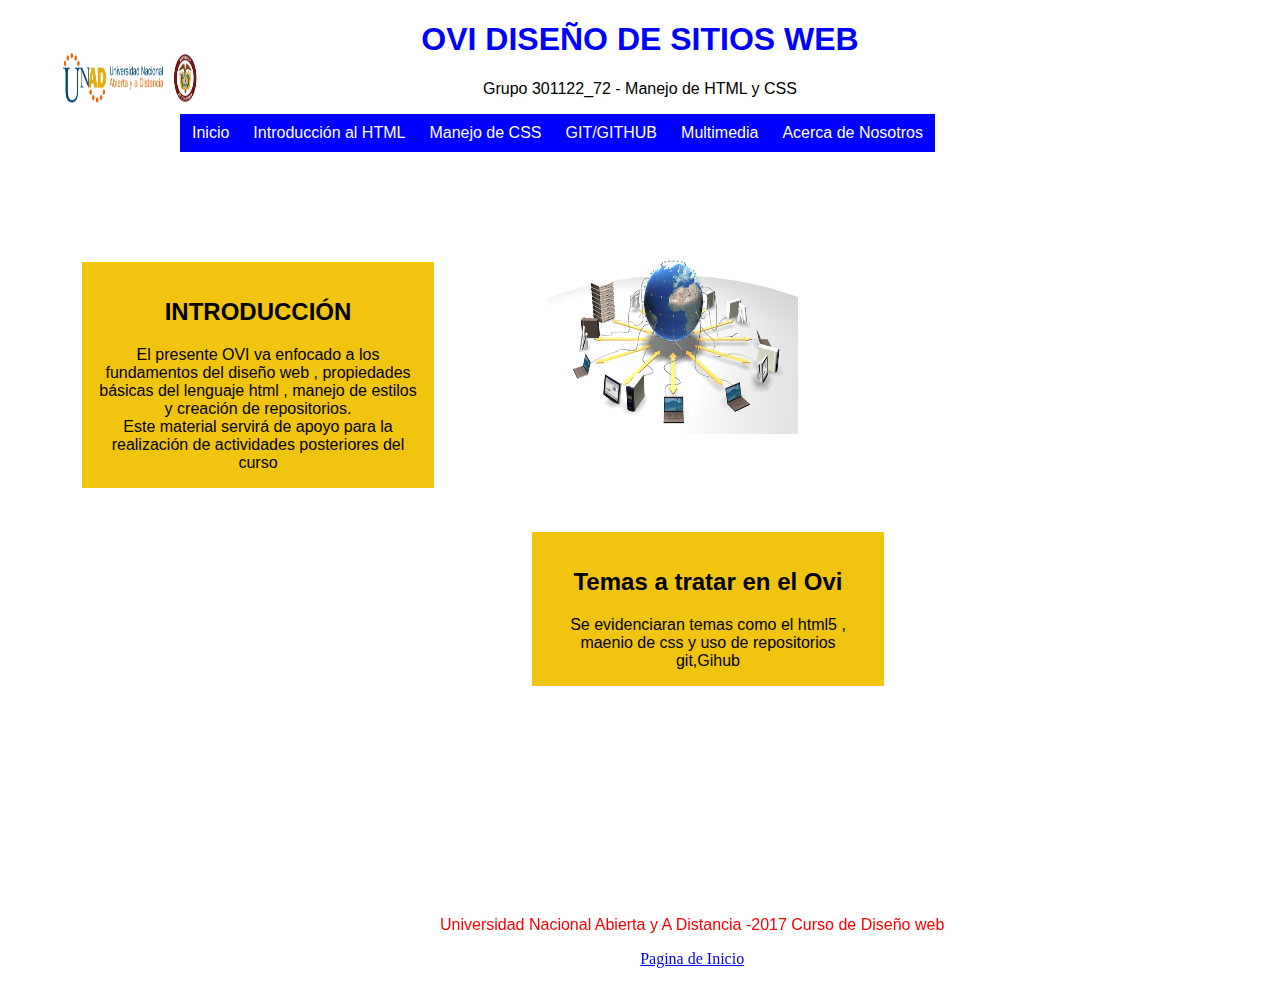
<file: index.html>
﻿<!DOCTYPE html>
<html>
	<html lang="es">
<head>
	<meta charset="utf-8"/>
	<meta description="Sitio web de CAJAS CSS"></meta>
	<title>OVI Grupo 301122_72 - Manejo de HTML y CSS</title>
	<link rel="stylesheet" type="text/css" href="css/estilos.css">
</head>
		<body>
		

		<h1 align="center" font-color> OVI DISEÑO DE SITIOS WEB </H1>
		<div id="logou" >
	<img src="images/logounad.png" width="150" height="50">

		</div>
<p align="center">		Grupo 301122_72 - Manejo de HTML y CSS</p>
		<div id="navegacion">
			<ul class="nav">
				<li><a href="index.html">Inicio</a></li>
				<li><a href="raiz/html5.html">Introducción al HTML</a></li>
								
				<li><a href="raiz/css1.html">Manejo de CSS</a>
					
				</li>
				<li><a href="">GIT/GITHUB</a>
<ul>
						<li><a href="raiz/git.html">Git</a></li>
						<li><a href="raiz/github.html">Github</a></li>
				
							
						</li>
					</ul></li>
				<li><a href="">Multimedia</a></li>
				<li><a href="raiz/about_us.html">Acerca de Nosotros</a></li>
			</ul>
		</div>
		<br>
		<br>
		
		
		<div id="intro" align="center">
		<h2>INTRODUCCIÓN</h2>
	El presente OVI va enfocado a los fundamentos del diseño web , propiedades básicas del lenguaje html , manejo de estilos y creación de repositorios.
	
	<br>Este material servirá de apoyo para la realización de actividades posteriores del curso 

		</div>
		
			<div id="introx" align="center">
		<h2>Temas a tratar en el Ovi</h2>
	Se evidenciaran temas como el html5 , maenio de css y uso de repositorios git,Gihub

		</div>
<br><br>
<div id="imgi" >
	<img src="images/img1.jpg" width="250" height="200">

		</div>
		
		<div id="contador">
<script type="text/javascript" src="https://counter1.fcs.ovh/private/counter.js?c=xnq9cbacjzqxs8uet337845prcg57ebx"></script>
<noscript><a href="https://www.contadorvisitasgratis.com" title="contador "><img src="https://counter1.fcs.ovh/private/contadorvisitasgratis.php?c=xnq9cbacjzqxs8uet337845prcg57ebx" border="0" title="contador" alt="contador "></a></noscript>
	</div>
		<div id="video1" >
	<iframe width="400" height="275" src="https://www.youtube.com/embed/wc8T09i4p58" frameborder="0" allowfullscreen></iframe>

		</div>
		<br>
		<div class="pie" align="center">
		<footer >
			<ul>
				<p>Universidad Nacional Abierta y A Distancia -2017 Curso de Diseño web</p><li><a href="index.html">Pagina de Inicio</a></li>
				
			</ul>
		</footer>
		</div >

		</body>
		
		
		
		
		
</html>
</file>
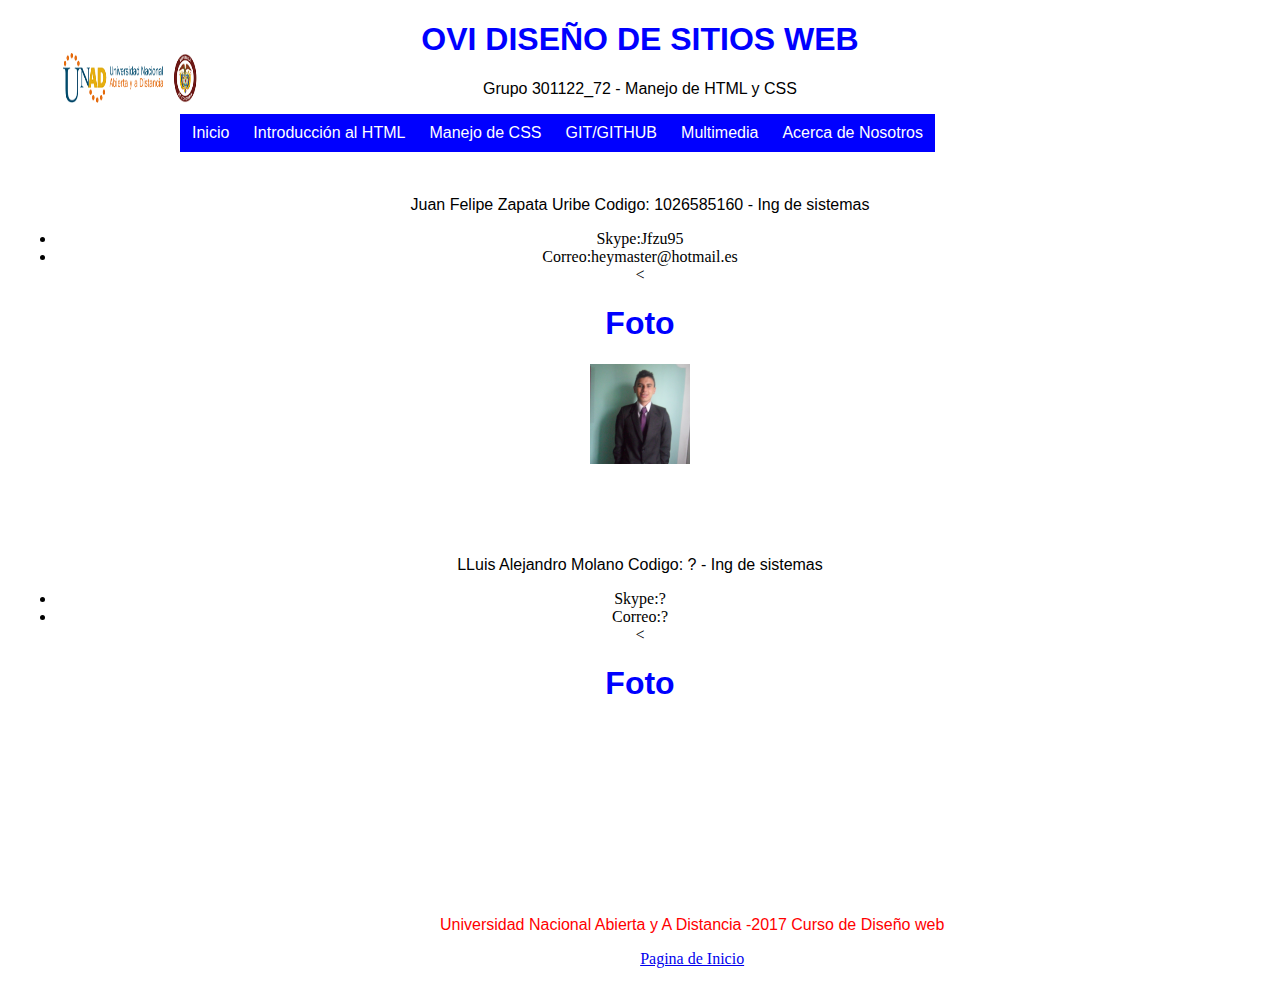
<file: raiz/about_us.html>
﻿<!DOCTYPE html>
<html>
	<html lang="es">
<head>
	<meta charset="utf-8"/>
	<meta description="Sitio web de CAJAS CSS"></meta>
	<title>OVI Grupo 301122_72 - Introducción al HTML</title>
	<link rel="stylesheet" type="text/css" href="../css/estilos.css">
</head>
		<body>
		<h1 align="center"> OVI DISEÑO DE SITIOS WEB </H1>
		<div id="logou" >
	<img src="../images/logounad.png" width="150" height="50"></div>
<p align="center">		Grupo 301122_72 - Manejo de HTML y CSS</p>
			<div id="navegacion">
			<ul class="nav">
				<li><a href="../index.html">Inicio</a></li>
				<li><a href="html5.html">Introducción al HTML</a></li>
								
				<li><a href="css1.html">Manejo de CSS</a>
					
				</li>
				<li><a href="">GIT/GITHUB</a>
<ul>
						<li><a href="git.html">Git</a></li>
						<li><a href="github.html">Github</a></li>
				
							
						</li>
					</ul></li>
				<li><a href="">Multimedia</a></li>
				<li><a href="about_us.html">Acerca de Nosotros</a></li>
			</ul>
		</div>
		<br>
		
		<div id="about_us" align="center">
		<p>
		
<p>Juan Felipe Zapata Uribe 
Codigo: 1026585160 - Ing de sistemas </p>
<li>Skype:Jfzu95</li>
<li>Correo:heymaster@hotmail.es</li><<div>
<h1>Foto</h1>
<div id="imgj" >
	<img src="../images/juan.png" width="100" height="100">

		</div>
<br>
<br>
<br>
<br>
<p>LLuis Alejandro Molano
Codigo: ? - Ing de sistemas </p>
<li>Skype:?</li>
<li>Correo:?</li><<div>
<h1>Foto</h1>
<br>
		<div class="pie" align="center">
		<footer >
			<ul>
				<p>Universidad Nacional Abierta y A Distancia -2017 Curso de Diseño web</p><li><a href="../index.html">Pagina de Inicio</a></li>
				
			</ul>
		</footer>
		</div >


		</body>
		
		
		
		
		
</html>
</file>
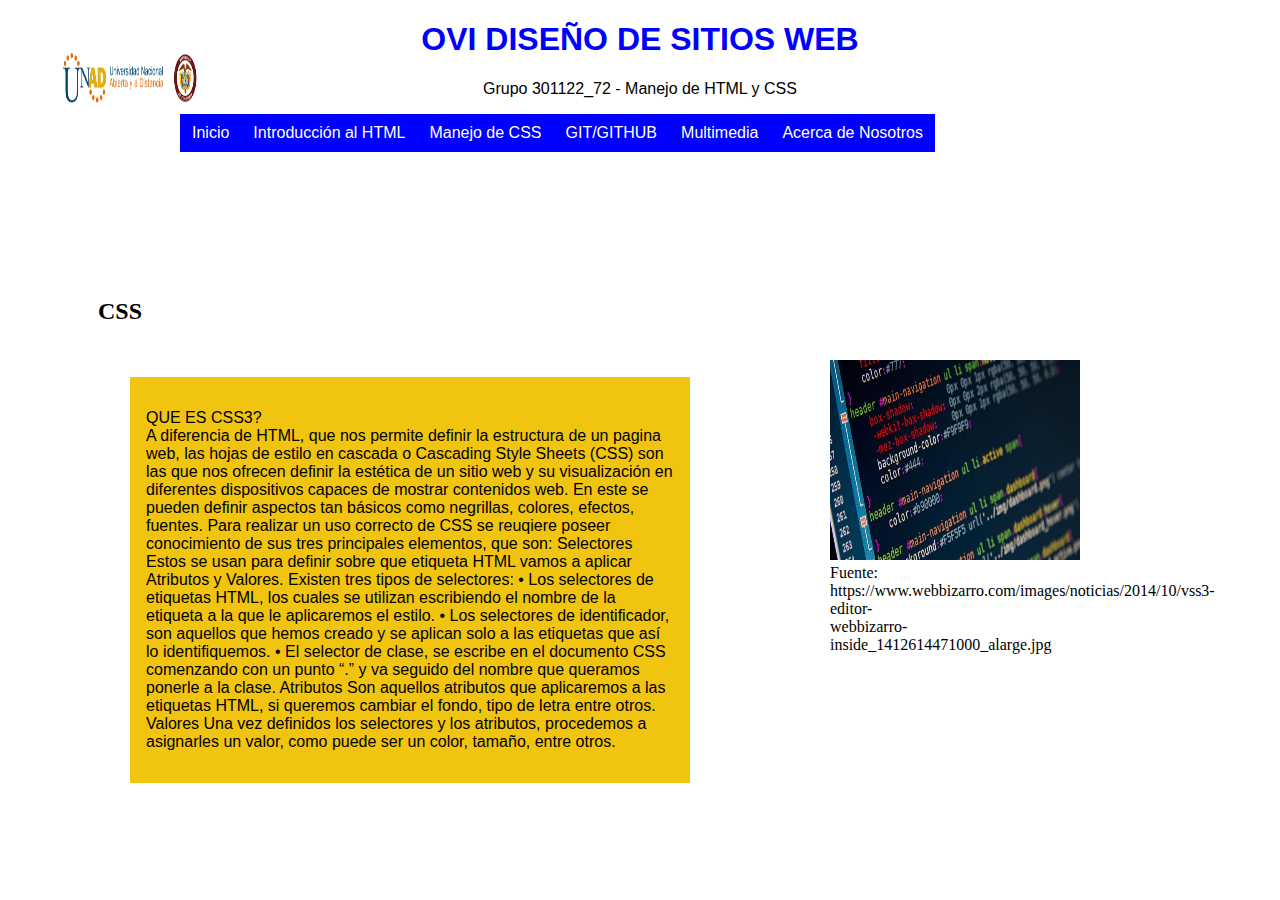
<file: raiz/css1.html>
<!DOCTYPE html>
<html>
	<html lang="es">
<head>
	<meta charset="utf-8"/>
	<meta description="Sitio web de CAJAS CSS"></meta>
	<title>OVI Grupo 301122_72 - Introducción al HTML</title>
	<link rel="stylesheet" type="text/css" href="../css/estilos.css">
</head>
		<body>
		<h1 align="center"> OVI DISEÑO DE SITIOS WEB </H1>
		<div id="logou" >
	<img src="../images/logounad.png" width="150" height="50"></div>
<p align="center">		Grupo 301122_72 - Manejo de HTML y CSS</p>
			<div id="navegacion">
			<ul class="nav">
				<li><a href="../index.html">Inicio</a></li>
				<li><a href="html5.html">Introducción al HTML</a></li>
								
				<li><a href="css1.html">Manejo de CSS</a>
					
				</li>
				<li><a href="">GIT/GITHUB</a>
<ul>
						<li><a href="git.html">Git</a></li>
						<li><a href="github.html">Github</a></li>
				
							
						</li>
					</ul></li>
				<li><a href="">Multimedia</a></li>
				<li><a href="about_us.html">Acerca de Nosotros</a></li>
			</ul>
		</div>
		<br>
		
		<div id="intro2" align="left">
		<p>
		
<h2>CSS</h2>

<div id="introcss">
<p>QUE ES CSS3?<br>

A diferencia de HTML, que nos permite definir la estructura de un pagina web, las hojas de estilo en cascada o Cascading Style Sheets (CSS) son las que nos ofrecen definir la estética de un sitio web y su visualización en diferentes dispositivos capaces de mostrar contenidos web.

En este se pueden definir aspectos tan básicos como negrillas, colores, efectos, fuentes.

Para realizar un uso correcto de CSS se reuqiere poseer conocimiento de sus tres principales elementos, que son:

Selectores
Estos se usan para definir sobre que etiqueta HTML vamos a aplicar Atributos y Valores. Existen tres tipos de selectores:
•	Los selectores de etiquetas HTML, los cuales se utilizan escribiendo el nombre de la etiqueta a la que le aplicaremos el estilo.
•	Los selectores de identificador, son aquellos que hemos creado y se aplican solo a las etiquetas que así lo identifiquemos.
•	El selector de clase, se escribe en el documento CSS comenzando con un punto “.” y va seguido del nombre que queramos ponerle a la clase.

Atributos
Son aquellos atributos que aplicaremos a las etiquetas HTML, si queremos cambiar el fondo, tipo de letra entre otros. 

Valores
Una vez definidos los selectores y los atributos, procedemos a asignarles un valor, como puede ser un color, tamaño, entre otros.
</p></div>


<div id="imgc" >
	<img src="../images/img4.jpg" width="250" height="200">
Fuente: https://www.webbizarro.com/images/noticias/2014/10/vss3-editor-webbizarro-inside_1412614471000_alarge.jpg
		</div>
		
		<br>
		<div class="pie" align="center">



		</p>
		</div>
		<footer >
			<ul>
				<p>Universidad Nacional Abierta y A Distancia -2017 Curso de Diseño web</p><li><a href="../index.html">Pagina de Inicio</a></li>
				
			</ul>
		</footer>
		</div >

		</body>
		
		
		
		
		
</html>
</file>
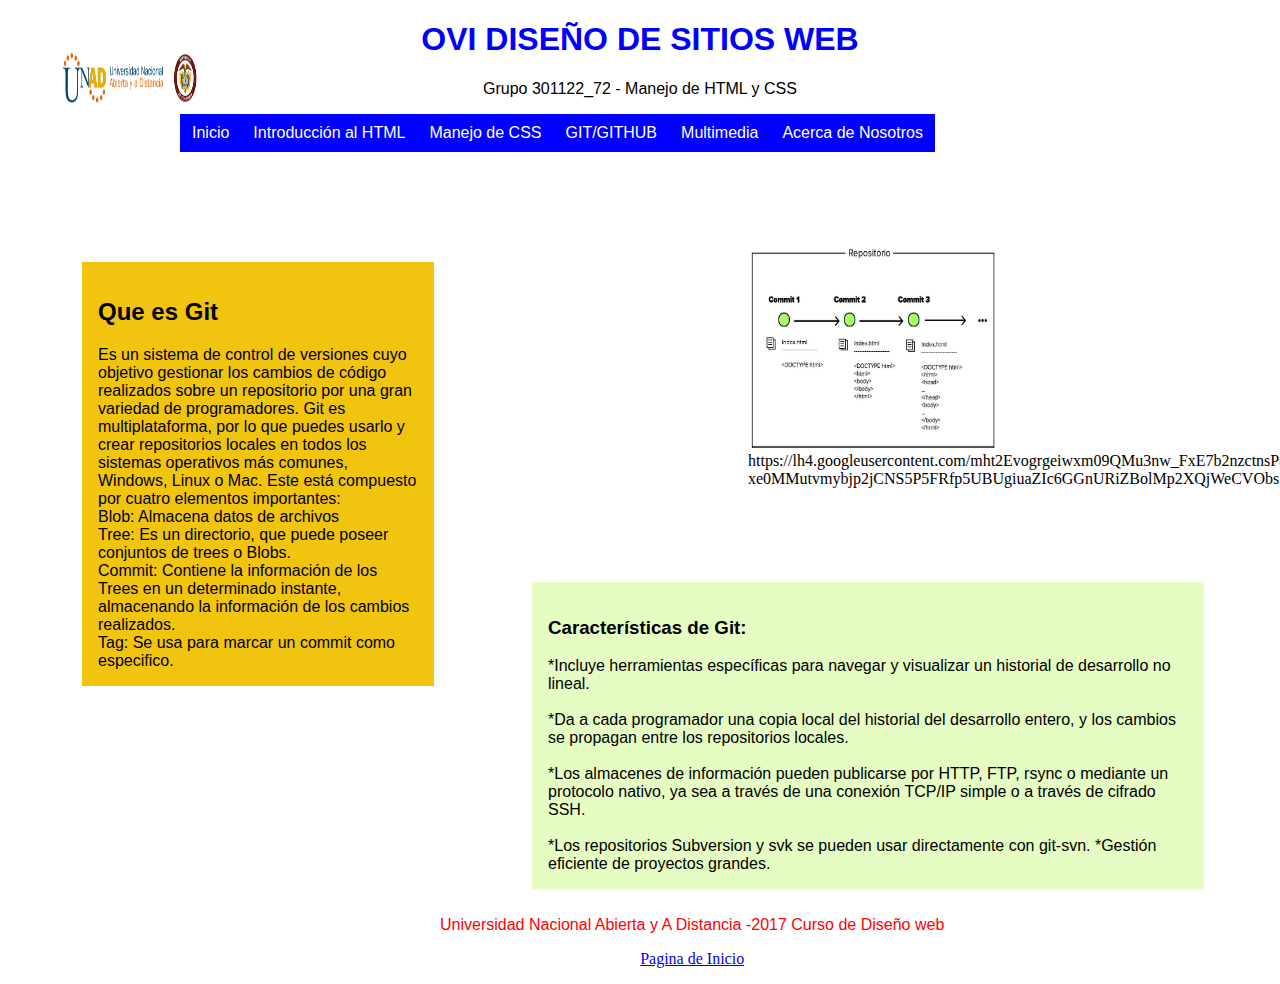
<file: raiz/git.html>
﻿<!DOCTYPE html>
<html>
	<html lang="es">
<head>
	<meta charset="utf-8"/>
	<meta description="Sitio web de CAJAS CSS"></meta>
	<title>OVI Grupo 301122_72 - Introducción al HTML</title>
	<link rel="stylesheet" type="text/css" href="../css/estilos.css">
</head>
		<body>
		<h1 align="center"> OVI DISEÑO DE SITIOS WEB </H1>
		<div id="logou" >
	<img src="../images/logounad.png" width="150" height="50"></div>
<p align="center">		Grupo 301122_72 - Manejo de HTML y CSS</p>
			<div id="navegacion">
			<ul class="nav">
				<li><a href="../index.html">Inicio</a></li>
				<li><a href="html5.html">Introducción al HTML</a></li>
								
				<li><a href="css1.html">Manejo de CSS</a>
					
				</li>
				<li><a href="">GIT/GITHUB</a>
<ul>
						<li><a href="git.html">Git</a></li>
						<li><a href="github.html">Github</a></li>
				
							
						</li>
					</ul></li>
				<li><a href="">Multimedia</a></li>
				<li><a href="about_us.html">Acerca de Nosotros</a></li>
			</ul>
		</div>
		<br>
		
		<div id="intro" align="left">
		<p>
		
<h2>Que es Git</h2>

Es un sistema de control de versiones cuyo objetivo gestionar los cambios de código realizados sobre un repositorio por una gran variedad de programadores. Git es multiplataforma, por lo que puedes usarlo y crear repositorios locales en todos los sistemas operativos más comunes, Windows, Linux o Mac. Este está compuesto por cuatro elementos importantes:
<br>Blob: Almacena datos de archivos
<br>Tree: Es un directorio, que puede poseer conjuntos de trees o Blobs.
<br>Commit: Contiene la información de los Trees en un determinado instante, almacenando la información de los cambios realizados.
<br>Tag: Se usa para marcar un commit como especifico.


</div>

<div id="imggit" >
	<img src="../images/img6.jpg" width="250" height="200">
https://lh4.googleusercontent.com/mht2Evogrgeiwxm09QMu3nw_FxE7b2nzctnsPa_KJgx-xe0MMutvmybjp2jCNS5P5FRfp5UBUgiuaZIc6GGnURiZBolMp2XQjWeCVObsEJfwEup_9B2QbJohVcFp2NiVwg
		</div>
		
<div id="introgit" >
	<h3>Características de Git:</h3>
*Incluye herramientas específicas para navegar y visualizar un historial de desarrollo no lineal.<br><br>
*Da a cada programador una copia local del historial del desarrollo entero, y los cambios se propagan entre los repositorios locales.<br><br>
*Los almacenes de información pueden publicarse por HTTP, FTP, rsync o mediante un protocolo nativo, ya sea a través de una conexión TCP/IP simple o a través de cifrado SSH. <br><br>
*Los repositorios Subversion y svk se pueden usar directamente con git-svn.
*Gestión eficiente de proyectos grandes.
</div>



		
		<br>
		<div class="pie" align="center">
		<footer >
			<ul>
				<p>Universidad Nacional Abierta y A Distancia -2017 Curso de Diseño web</p><li><a href="../index.html">Pagina de Inicio</a></li>
				
			</ul>
		</footer>
		</div >

		</body>
		
		
		
		
		
</html>
</file>
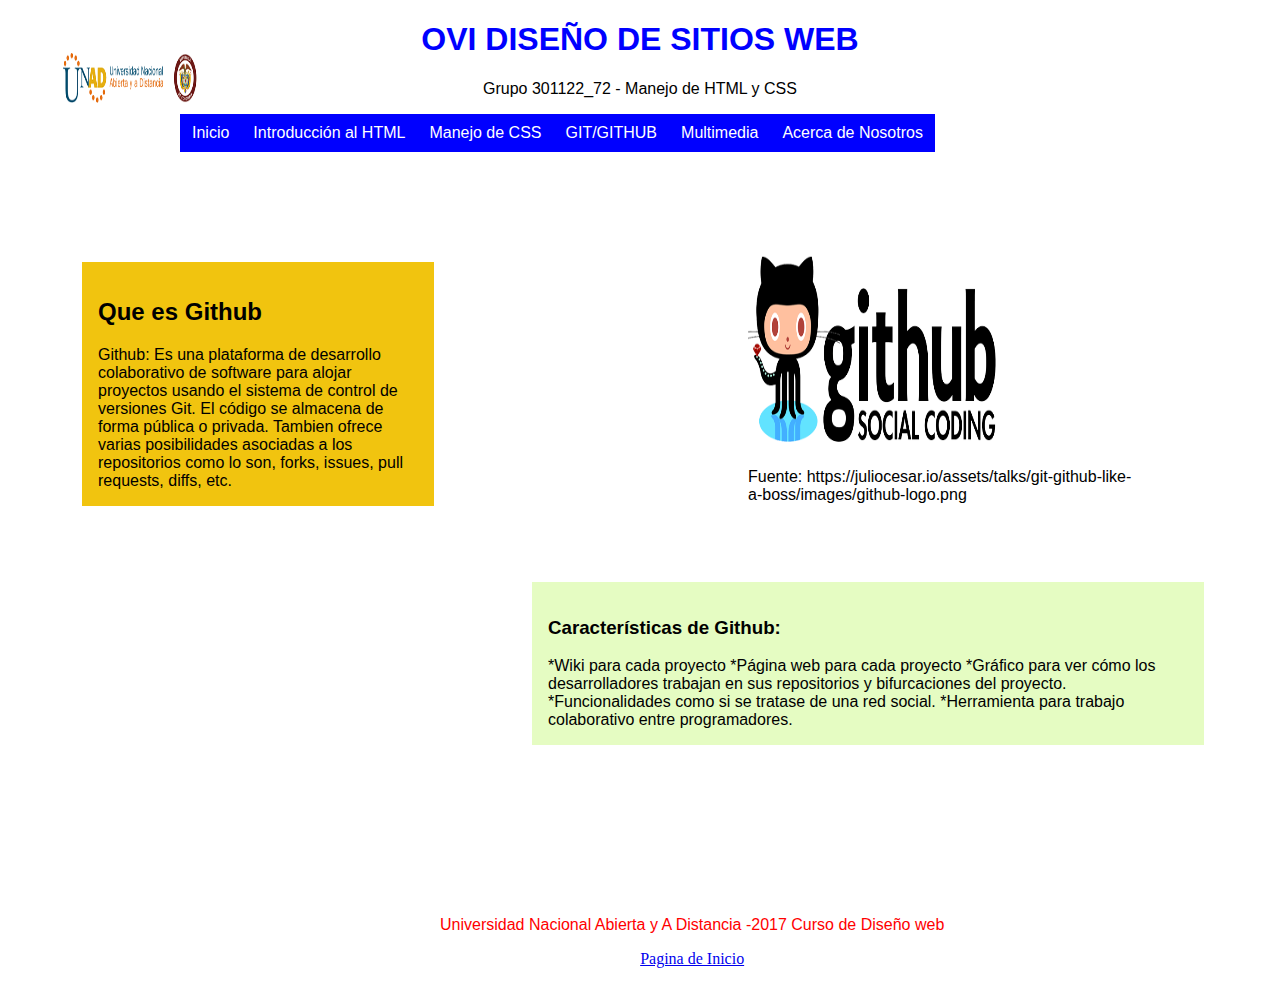
<file: raiz/github.html>
﻿<!DOCTYPE html>
<html>
	<html lang="es">
<head>
	<meta charset="utf-8"/>
	<meta description="Sitio web de CAJAS CSS"></meta>
	<title>OVI Grupo 301122_72 - Introducción al HTML</title>
	<link rel="stylesheet" type="text/css" href="../css/estilos.css">
</head>
		<body>
		<h1 align="center"> OVI DISEÑO DE SITIOS WEB </H1>
		<div id="logou" >
	<img src="../images/logounad.png" width="150" height="50"></div>
<p align="center">		Grupo 301122_72 - Manejo de HTML y CSS</p>
				<div id="navegacion">
			<ul class="nav">
				<li><a href="../index.html">Inicio</a></li>
				<li><a href="html5.html">Introducción al HTML</a></li>
								
				<li><a href="css1.html">Manejo de CSS</a>
					
				</li>
				<li><a href="">GIT/GITHUB</a>
<ul>
						<li><a href="git.html">Git</a></li>
						<li><a href="github.html">Github</a></li>
				
							
						</li>
					</ul></li>
				<li><a href="">Multimedia</a></li>
				<li><a href="about_us.html">Acerca de Nosotros</a></li>
			</ul>
		</div>
		<br>
		
		<div id="intro" align="left">
		<p>
		
<h2>Que es Github</h2>

Github:
Es una plataforma de desarrollo colaborativo de software para alojar proyectos usando el sistema de control de versiones Git. El código se almacena de forma pública o privada. Tambien ofrece varias posibilidades asociadas a los repositorios como lo son, forks, issues, pull requests, diffs, etc.


</div>

<div id="imgitu" >
	<img src="../images/img7.png" width="250" height="200">
	<p>Fuente: https://juliocesar.io/assets/talks/git-github-like-a-boss/images/github-logo.png<p>
		</div>
	
<div id="introgit" >
	<h3>Características de Github:</h3>

*Wiki para cada proyecto
*Página web para cada proyecto
*Gráfico para ver cómo los desarrolladores trabajan en sus repositorios y bifurcaciones del proyecto.
*Funcionalidades como si se tratase de una red social.
*Herramienta para trabajo colaborativo entre programadores.
</div>



		
		<br>
		<div class="pie" align="center">
		<footer >
			<ul>
				<p>Universidad Nacional Abierta y A Distancia -2017 Curso de Diseño web</p><li><a href="../index.html">Pagina de Inicio</a></li>
				
			</ul>
		</footer>
		</div >

		</body>
		
		
		
		
		
</html>
</file>
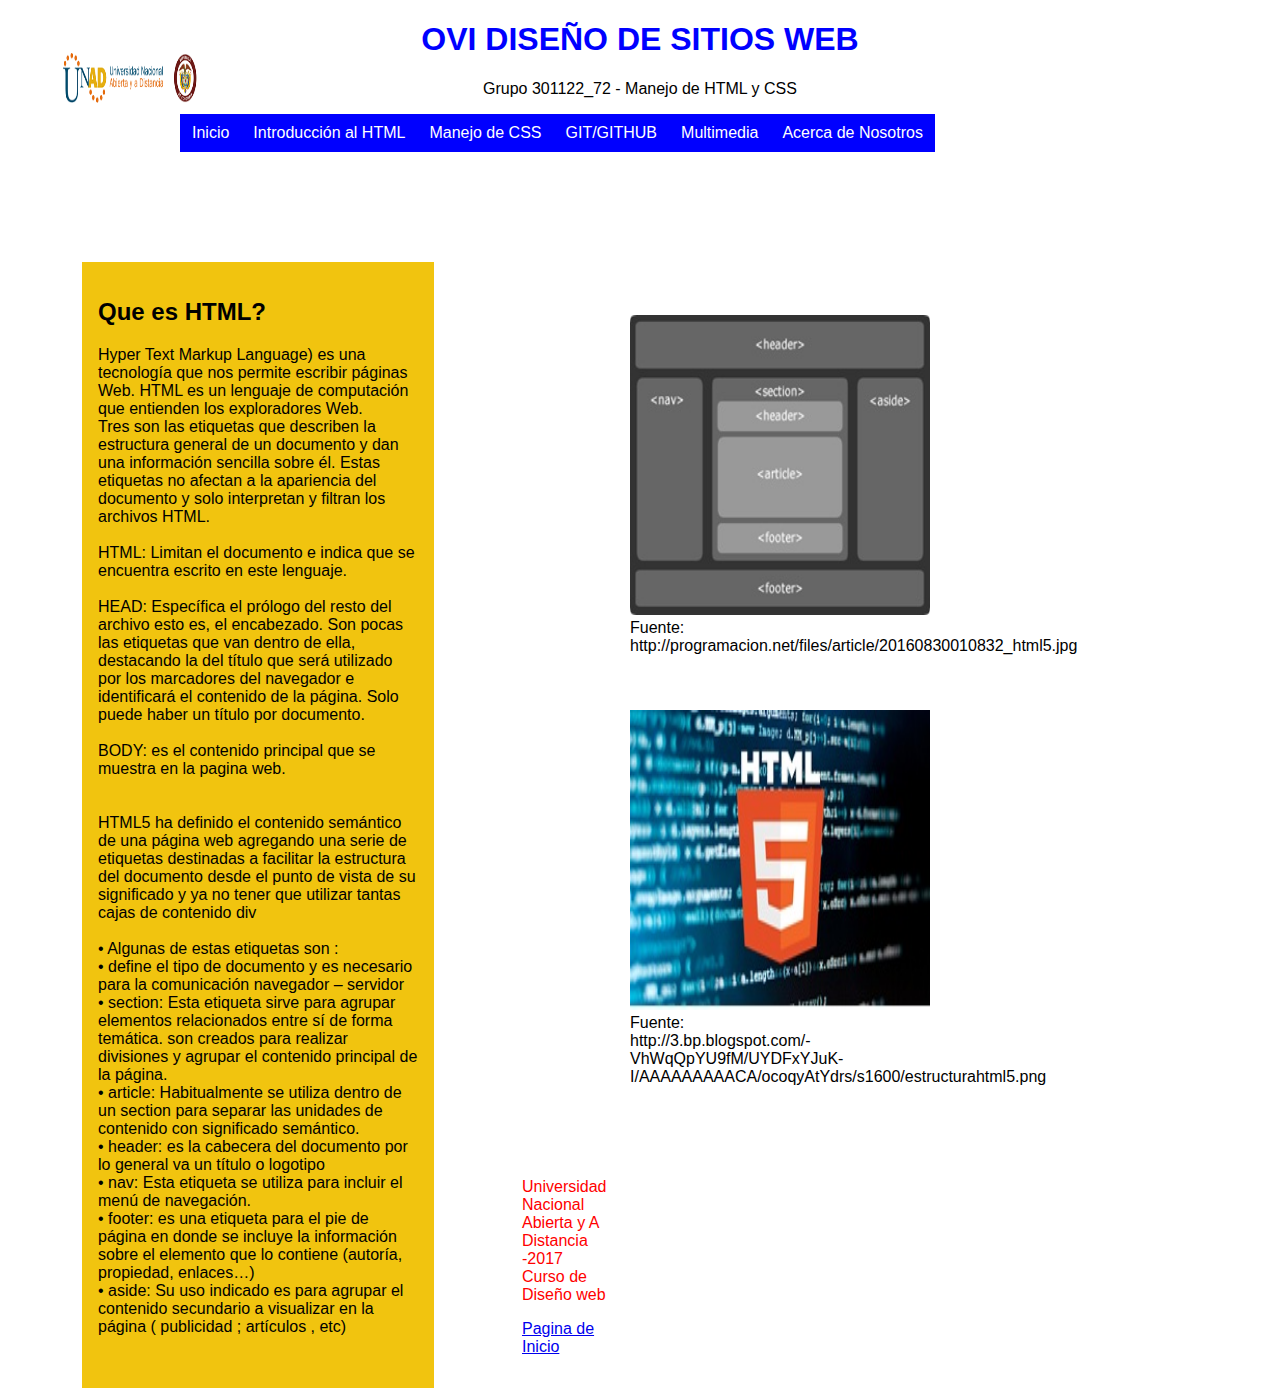
<file: raiz/html5.html>
﻿<!DOCTYPE html>
<html>
	<html lang="es">
<head>
	<meta charset="utf-8"/>
	<meta description="Sitio web de CAJAS CSS"></meta>
	<title>OVI Grupo 301122_72 - Introducción al HTML</title>
	<link rel="stylesheet" type="text/css" href="../css/estilos.css">
</head>
		<body>
		
		<h1 align="center"> OVI DISEÑO DE SITIOS WEB </H1>
<p align="center">		Grupo 301122_72 - Manejo de HTML y CSS</p>
<div id="logou" >
	<img src="../images/logounad.png" width="150" height="50"></div>

			<div id="navegacion">
			<ul class="nav">
				<li><a href="../index.html">Inicio</a></li>
				<li><a href="html5.html">Introducción al HTML</a></li>
								
				<li><a href="css1.html">Manejo de CSS</a>
					
				</li>
				<li><a href="">GIT/GITHUB</a>
<ul>
						<li><a href="git.html">Git</a></li>
						<li><a href="github.html">Github</a></li>
				
							
						</li>
					</ul></li>
				<li><a href="">Multimedia</a></li>
				<li><a href="about_us.html">Acerca de Nosotros</a></li>
			</ul>
		</div>
		<br>
		
		<div id="intro" align="left">
		<p>
		
<h2>Que es HTML?</h2>
Hyper Text Markup Language) es una tecnología que nos permite escribir páginas Web. HTML es un lenguaje de computación que entienden los exploradores Web.
<br>Tres son las etiquetas que describen la estructura general de un documento y dan una información sencilla sobre él. Estas etiquetas no afectan a la apariencia del documento y solo interpretan y filtran los archivos HTML.
<br>
<br>HTML: Limitan el documento e indica que se encuentra escrito en este lenguaje.
<br>
<br>HEAD: Específica el prólogo del resto del archivo esto es, el encabezado. Son pocas las etiquetas que van dentro de ella, destacando la del título que será utilizado por los marcadores del navegador e identificará el contenido de la página. Solo puede haber un título por documento.
<br>
<br>BODY: es el contenido principal que se muestra en la pagina web.
<br><br>
<div id)"introh">
<br>HTML5  ha definido  el contenido semántico de una página web agregando una serie de etiquetas destinadas a facilitar la estructura del documento desde el punto de vista de su significado y ya no tener que utilizar tantas cajas de contenido div 
<br>
<br>•	Algunas de estas etiquetas son : 
<br>•	<!DOCTYPE html>define el tipo de documento y es necesario para la comunicación navegador – servidor 
<br>•	section: Esta etiqueta sirve para agrupar elementos relacionados entre sí de forma temática. son creados para realizar divisiones y agrupar  el contenido principal de la página.
<br>•	article: Habitualmente se utiliza dentro de un section para separar las unidades de contenido con significado semántico.
<br>•	header: es la cabecera del documento por lo general va un título  o logotipo
<br>•	nav: Esta etiqueta se utiliza para incluir el menú de navegación.
<br>•	footer: es una etiqueta para el pie de página en donde se incluye la información sobre el elemento que lo contiene (autoría, propiedad, enlaces…)
<br>•	aside: Su uso indicado es para agrupar el contenido secundario a visualizar en la página ( publicidad ; artículos , etc)
</div>


<div id="img1" >
	<img src="../images/img2.jpg" width="300" height="300">
Fuente: http://programacion.net/files/article/20160830010832_html5.jpg
</div>

<div id="img2" >
	<img src="../images/img3.jpg" width="300" height="300">
Fuente: http://3.bp.blogspot.com/-VhWqQpYU9fM/UYDFxYJuK-I/AAAAAAAAACA/ocoqyAtYdrs/s1600/estructurahtml5.png
		</div>
		
		<br>
		<div class="pie" align="center">



		</p>
		</div>
		<br>
		<div class="pie" align="rigth">
		<footer >
			<ul>
				<p>Universidad Nacional Abierta y A Distancia -2017 Curso de Diseño web</p><li><a href="../index.html">Pagina de Inicio</a></li>
				
			</ul>
		</footer>
		</div >

		</body>
		
		
		
		
		
</html>
</file>
<file: css/estilos.css>
body
{
	  background-color: #FFFFFF
}
div{
	
}
h1
{

font-family: "Franklin Gothic Medium", "Franklin Gothic", "ITC Franklin Gothic", Arial, sans-serif;
}
p
{

font-family: "Franklin Gothic Medium", "Franklin Gothic", "ITC Franklin Gothic", Arial, sans-serif;
}
#intro2.P
{

  font-family:Arial, Helvetica, sans-serif;
   color: black;
}
h1
{

  font-family:Arial, Helvetica, sans-serif;
   color: Blue;
}
#intro{
	width: 25%;
	margin: 2em;
	padding: 1em;
	font-size: 16px;
	 position: absolute;
  Top:  230px; 
  left: 50px;
  background-color: #F1C40F;
  font-family: "Franklin Gothic Medium", "Franklin Gothic", "ITC Franklin Gothic", Arial, sans-serif;
}
#introcss{
	width: 150%;
	margin: 2em;
	padding: 1em;
	font-size: 16px;
	 position: absolute;  
  background-color: #F1C40F;
  font-family: "Franklin Gothic Medium", "Franklin Gothic", "ITC Franklin Gothic", Arial, sans-serif;
}
#introx{
	width: 25%;
	margin: 2em;
	padding: 1em;
	font-size: 16px;
	 position: absolute;
  Top:  500px; 
  left: 500px;
  background-color: #F1C40F;
  font-family: "Franklin Gothic Medium", "Franklin Gothic", "ITC Franklin Gothic", Arial, sans-serif;
}
#contador{

	 position: absolute;
  top:  800px; 
  left: 800px;
}
#intro2{
	width: 25%;
	margin: 2em;
	padding: 1em;
	font-size: 16px;
	 position: absolute;
  Top:  230px; 
  left: 50px;

  color: black;
}
#intro3{
	width: 35%;
	margin: 2em;
	padding: 1em;
	font-size: 16px;
	 position: absolute;
  Top:  230px; 
  left: 50px;
  background-color: #E5FCC2;
  font-family:Arial, Helvetica, sans-serif;
}

#about_us{
	
	margin: 2em;
	padding: 1em;
	font-size: 16px;
	

  
  font-family:comic sans ms;

}
#introgit{
	width: 50%;
	margin: 2em;
	padding: 1em;
	font-size: 16px;
	 position: absolute;
top:550px;  
  left: 500px;
  background-color: #E5FCC2;
  font-family:Arial, Helvetica, sans-serif;
  
}

#img1{
	width: 25%;
	margin: 2em;
	padding: 1em;
	 position: absolute;
  Top:  5px; 
  left: 500px;
  
}
#imgc{
	width: 25%;
	margin: 2em;
	padding: 1em;
	 position: absolute;
  Top:  50px; 
  left: 700px;
  
}
#logou{
	width: 25%;
	margin: 2em;
	padding: 1em;
	 position: absolute;
  Top:  5px; 
 
  
}
#img2{
	width: 25%;
	margin: 2em;
	padding: 1em;
	 position: absolute;
  Top:  400px; 
  left: 500px;
  
}
#imgi{
	width: 25%;
	margin: 2em;
	padding: 1em;
	 position: absolute;  
  left: 500px;
  
}
#imggit{
	width: 30%;
	margin: 2em;
	padding: 1em;
	 position: absolute;
  Top:  200px; 
  left: 700px;
  
}
#imgitu{
	width: 30%;
	margin: 2em;
	padding: 1em;
	 position: absolute;
  Top:  200px; 
  left: 700px;
  
}
#video1{
	width: 10%;
	margin: 2em;
	padding: 1em;
	 position: absolute;
  Top:  580px; 
  left: 40px;
  
}


#navegacion {
		margin:auto;
		width:1000px;
		font-family:Arial, Helvetica, sans-serif;
		}
			
		ul, ol {
		list-style:none;
			}
			
		.nav > li {
		float:left;
			}
			
		.nav li a {
		background-color: blue;
		color:#fff;
		text-decoration:none;
		padding:10px 12px;
		display:block;
		}
			
		.nav li a:hover {
		background-color: blue;
		}
			
		.nav li ul {
		display:none;
		position:absolute;
		min-width:140px;
			}
			
		.nav li:hover > ul {
		display:block;
			}
			
		.nav li ul li {
		position:relative;
			}
			
	.nav li ul li ul {
		right:-140px;
		top:0px;
			}
	.pie
	{
		color: red;
		position:absolute;
		top : 900px;
		left: 400px;
		
	}
</file>
